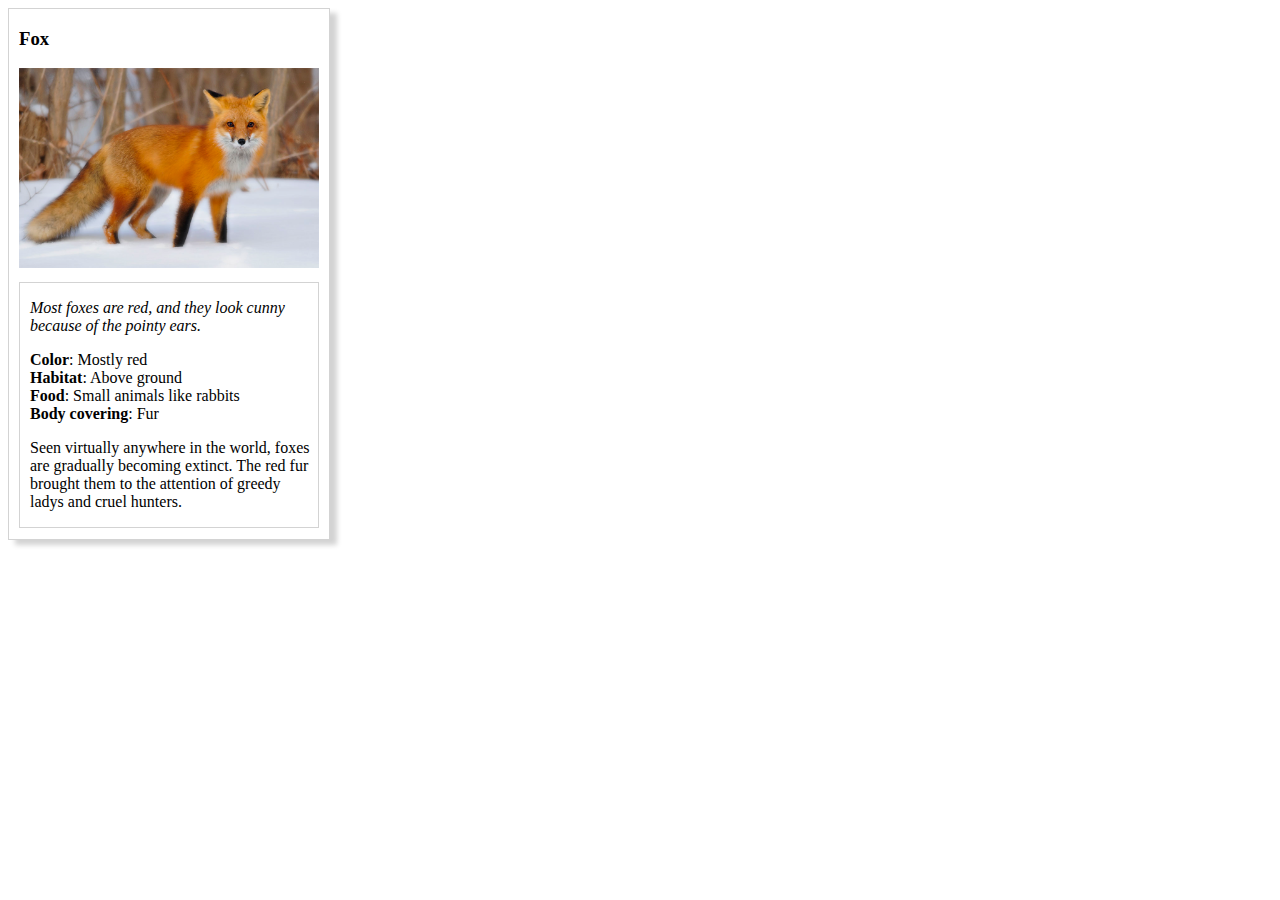
<file: Animal_Trading_Card/card.html>
<!DOCTYPE html>
<html>
<head>
	<meta charset="utf-8">
	<title>Animal Trading Cards</title>
	<link rel="stylesheet" href="styles.css">
</head>
<body>
	<div class="card">
		<!-- your favorite animal's name goes here -->
		<h3>Fox</h3>
		<!-- your favorite animal's image goes here -->
		<img src="Red_fox.jpg" alt="Red Fox" class="foxPic">
		<div class="cardText">
			<!-- your favorite animal's interesting fact goes here -->
			<p class="interesting">Most foxes are red, and they look cunny because of the pointy ears.</p>
			<ul>
				<!-- your favorite animal's list items go here -->
				<li><span>Color</span>: Mostly red</li>
				<li><span>Habitat</span>: Above ground</li>
				<li><span>Food</span>: Small animals like rabbits</li>
				<li><span>Body covering</span>: Fur</li>
			</ul>
			<!-- your favorite animal's description goes here -->
			<p>
				Seen virtually anywhere in the world, foxes are gradually becoming extinct. The red fur brought
			  them to the attention of greedy ladys and cruel hunters. 
			</p>
		</div>
	</div>
</body>
</html>
</file>
<file: Animal_Trading_Card/styles.css>
/* add your CSS here */
body {
  height: 530px;
  width: 320px;
  border: 1px solid lightgray;
  box-shadow: 7px 5px 5px lightgray;
}

.card {
  margin-left: 10px;
}

.foxPic {
  width: 300px;
  height: 200px;
}

.cardText {
  margin-top: 10px;
  margin-right: 10px;
  border: 1px solid lightgray;
  padding-left: 10px;
}

.interesting {
  font-style: italic;
}

ul {
  list-style-type: none;
  padding-left: 0;
}

span {
  font-weight:bold;
}
</file>
